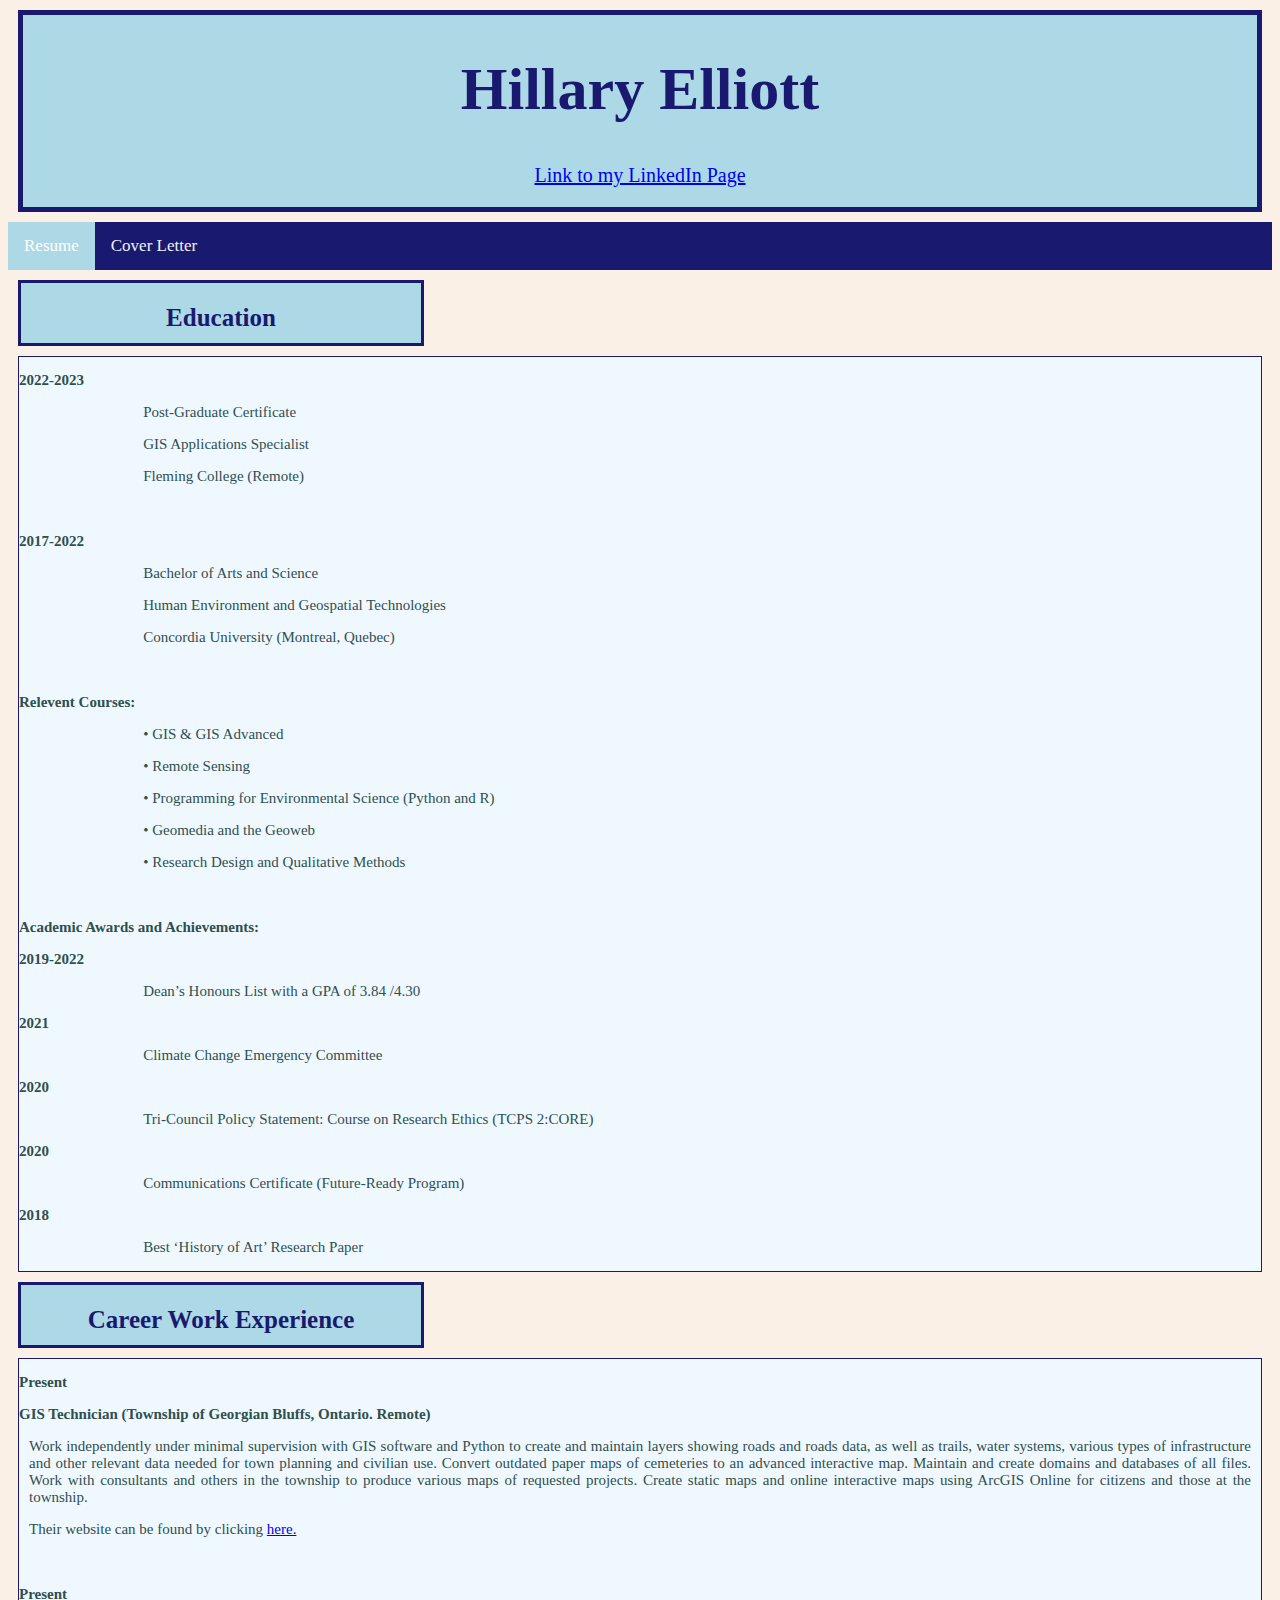
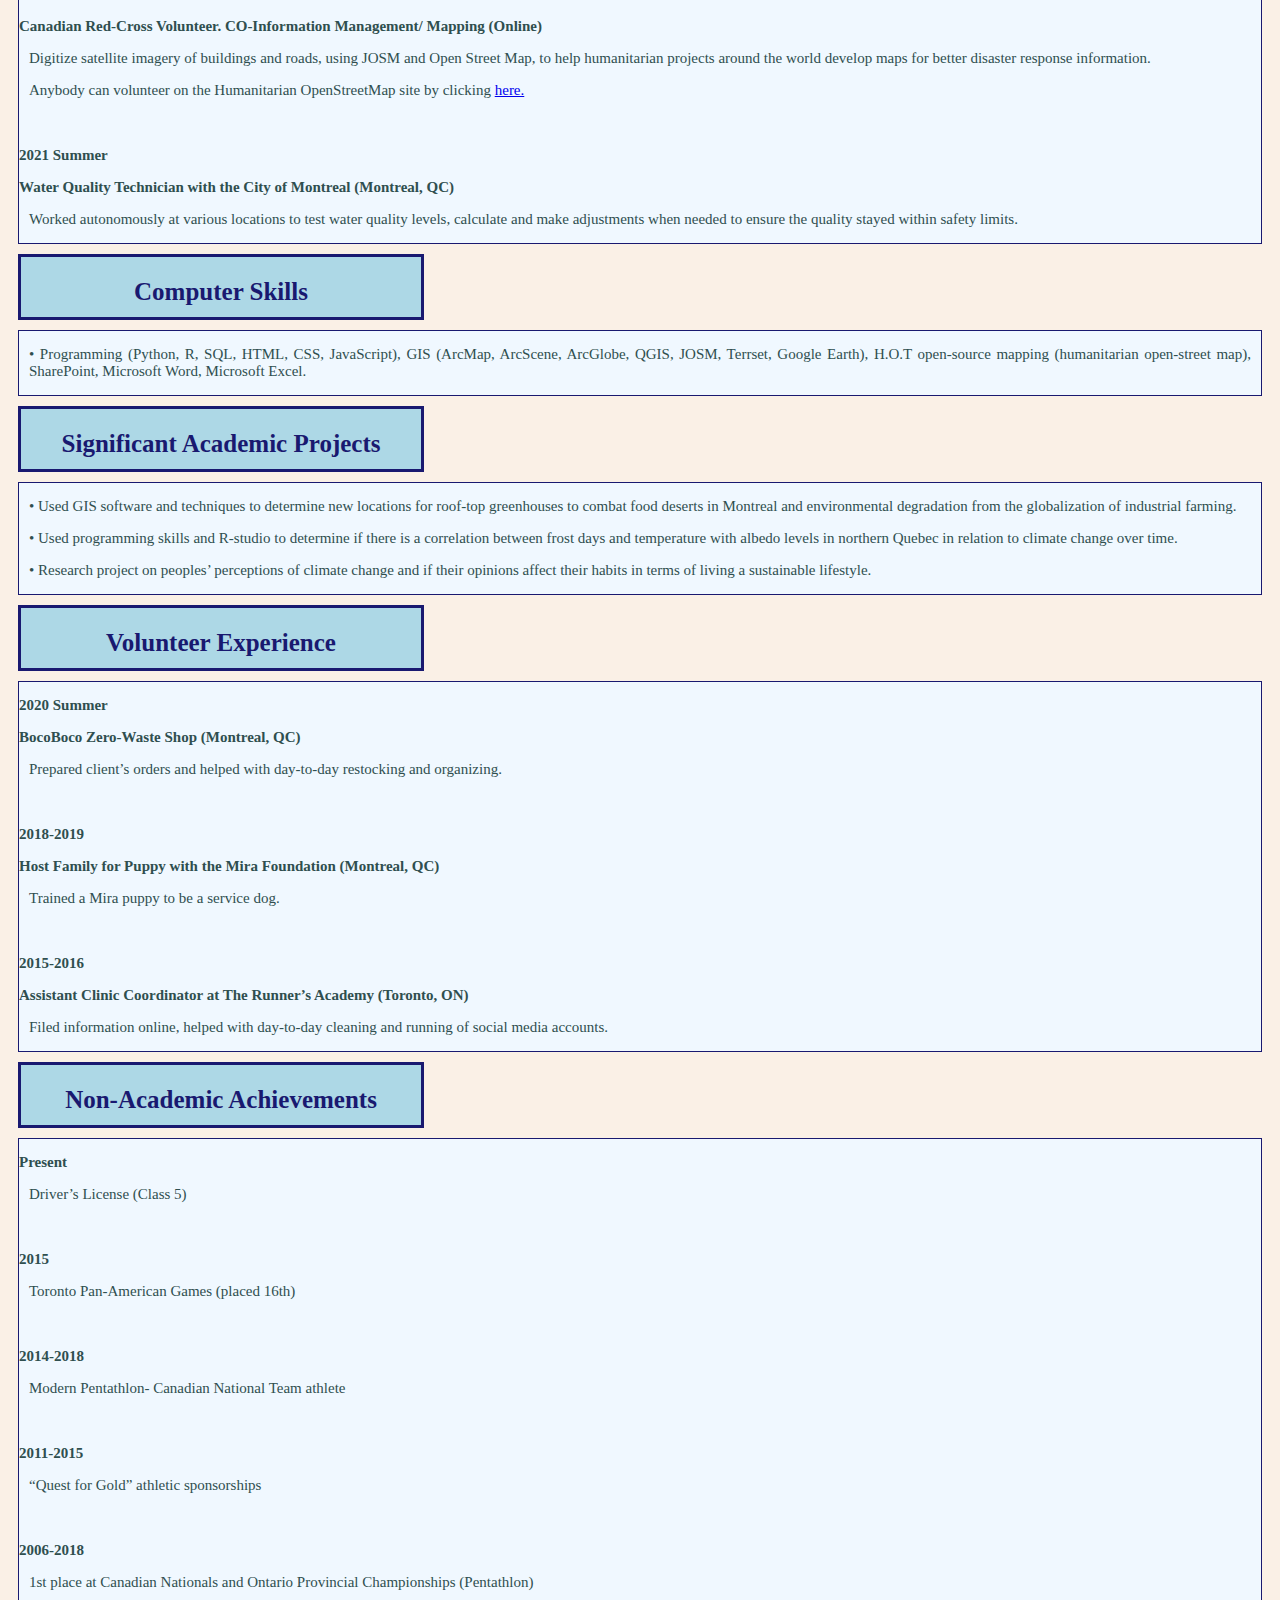
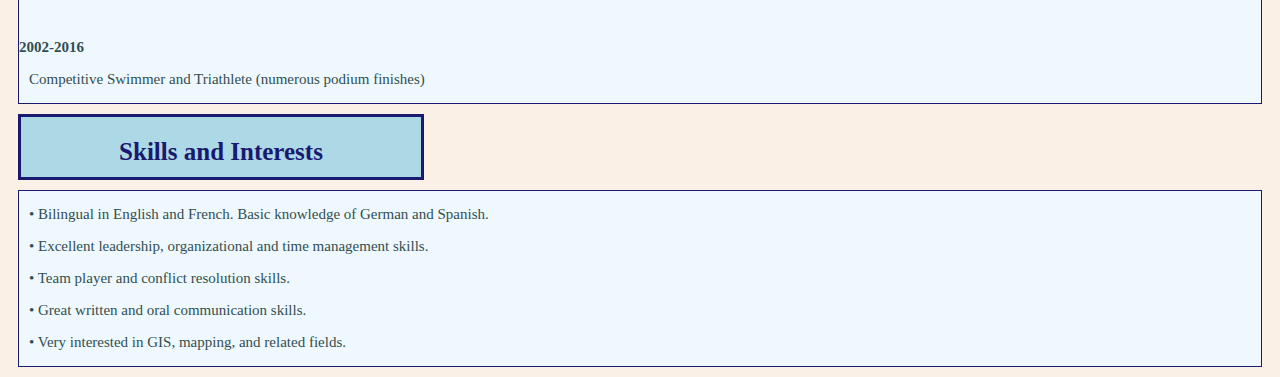
<file: index.html>
<!DOCTYPE html>
<html>
<head>
<!-- Responsive design Code. 1st option of assignment requirements. -->
<meta name="viewport" content="width=device-width, initial-scale=1.0">

<title>Resume</title>
<link rel="icon" href="coding.png">


<!-- Link to external css file-->
<link rel="stylesheet" href="A2styles.css">
</head>



<!-- All the page content is below.-->
<body>

<header ID= "headerStyle">
	<h1>Hillary Elliott</h1>
	<!-- 1 of 3 External Links. 2nd option of assignment requirements-->
	<p ID= "headerSubTextStyle"> <a href="https://www.linkedin.com/in/hillary-elliott/" target="_blank">Link to my LinkedIn Page </a></p>
	
</header>


<!--Navigation Bar. 3rd option of assignment requirements-->
<!--The tab also opens the other required html document-->
<div class="topnav">
  <a class="active" href="./index.html">Resume</a>
  <a href="./pageTwo.html">Cover Letter</a>
</div>


<!--Resume content-->

<!--Education Section-->
	<!--Subtitle block-->
	<div Class= "blockSubTitleStyle">
	<h2 Class= "subTitleStyle">Education </h2>
	</div>
	
	<!--Text Below-->
	<div Class= "blockTextStyle">
		<p Class= "years_leftSide">2022-2023</p>
		<p Class= "resumeTextStyle"> Post-Graduate Certificate</P>
		<p Class= "resumeTextStyle"> GIS Applications Specialist</P>
		<p Class= "resumeTextStyle"> Fleming College (Remote)</P>
				
		<br>
		
		<p Class= "years_leftSide">2017-2022</p>
		<p Class= "resumeTextStyle"> Bachelor of Arts and Science</P>
		<p Class= "resumeTextStyle"> Human Environment and Geospatial Technologies</P>
		<p Class= "resumeTextStyle"> Concordia University (Montreal, Quebec)</P>
		
		<br>
		
		<p Class= "years_leftSide">Relevent Courses:</p>
		<p Class= "resumeTextStyle"> •	GIS & GIS Advanced</P>
		<p Class= "resumeTextStyle"> •	Remote Sensing</P>
		<p Class= "resumeTextStyle"> •	Programming for Environmental Science (Python and R)</P>
		<p Class= "resumeTextStyle"> •	Geomedia and the Geoweb</P>
		<p Class= "resumeTextStyle"> •	Research Design and Qualitative Methods</P>
		
		<br>

		<p Class= "years_leftSide">Academic Awards and Achievements:</p>
		<p Class= "years_leftSide">2019-2022</p>
		<p Class= "resumeTextStyle">Dean’s Honours List with a GPA of 3.84 /4.30</P>
		
		<p Class= "years_leftSide">2021</p>
		<p Class= "resumeTextStyle">Climate Change Emergency Committee</P>
		
		<p Class= "years_leftSide">2020</p>
		<p Class= "resumeTextStyle">Tri-Council Policy Statement: Course on Research Ethics (TCPS 2:CORE)</P>
		
		<p Class= "years_leftSide">2020</p>
		<p Class= "resumeTextStyle">Communications Certificate (Future-Ready Program)</P>
		
		<p Class= "years_leftSide">2018</p>
		<p Class= "resumeTextStyle">Best ‘History of Art’ Research Paper </P>
	</div>
	
	
	
	
<!--Career Related Work Experience Section-->
	<!--Subtitle block-->
	<div Class= "blockSubTitleStyle">
	<h2 Class= "subTitleStyle">Career Work Experience </h2>
	</div>
	
	<!--Text Below-->
	<div Class= "blockTextStyle">
		<p Class= "years_leftSide">Present</p>
		<p Class= "years_leftSide">GIS Technician (Township of Georgian Bluffs, Ontario. Remote)</p>
		<p Class= "textStyle">Work independently under minimal supervision with GIS software and Python to create and maintain layers showing roads and roads data, as well as trails, water systems, various types of infrastructure and other relevant data needed for town planning and civilian use. Convert outdated paper maps of cemeteries to an advanced interactive map. Maintain and create domains and databases of all files. Work with consultants and others in the township to produce various maps of requested projects. Create static maps and online interactive maps using ArcGIS Online for citizens and those at the township.</P>
		
		<!-- 2 of 3 External Links. 2nd option of assignment requirements-->
		<p Class= "textStyle">Their website can be found by clicking <a href="https://www.georgianbluffs.ca/en/index.aspx#" target="_blank">here.</a></p>
		
		<br>
		
		<p Class= "years_leftSide">Present</p>
		<p Class= "years_leftSide">Canadian Red-Cross Volunteer. CO-Information Management/ Mapping (Online)</p>
		<p Class= "textStyle">Digitize satellite imagery of buildings and roads, using JOSM and Open Street Map, to help humanitarian projects around the world develop maps for better disaster response information.</P>
		
		<!-- 3 of 3 External Links. 2nd option of assignment requirements-->
		<p Class= "textStyle">Anybody can volunteer on the Humanitarian OpenStreetMap site by clicking <a href="https://www.hotosm.org/volunteer-opportunities/" target="_blank">here.</a></p>
		
		
		<br>
		
		<p Class= "years_leftSide">2021 Summer</p>
		<p Class= "years_leftSide">Water Quality Technician with the City of Montreal (Montreal, QC)</p>
		<p Class= "textStyle">Worked autonomously at various locations to test water quality levels, calculate and make adjustments when needed to ensure the quality stayed within safety limits.</P>
	</div>
	
	
	
	
<!--Computer Skills Section-->
	<!--Subtitle block-->
	<div Class= "blockSubTitleStyle">
	<h2 Class= "subTitleStyle">Computer Skills </h2>
	</div>
	
	<!--Text Below-->
	<div Class= "blockTextStyle">
		<p Class= "textStyle">•	Programming (Python, R, SQL, HTML, CSS, JavaScript), GIS (ArcMap, ArcScene, ArcGlobe, QGIS, JOSM, Terrset, Google Earth), H.O.T open-source mapping (humanitarian open-street map), SharePoint, Microsoft Word, Microsoft Excel.</P>
	</div>
	
	
	
	
<!--Academic Projects Section-->
	<!--Subtitle block-->
	<div Class= "blockSubTitleStyle">
	<h2 Class= "subTitleStyle">Significant Academic Projects </h2>
	</div>
	
	<!--Text Below-->
	<div Class= "blockTextStyle">
		<p Class= "textStyle">•	Used GIS software and techniques to determine new locations for roof-top greenhouses to combat food deserts in Montreal and environmental degradation from the globalization of industrial farming.</P>
		<p Class= "textStyle">•	Used programming skills and R-studio to determine if there is a correlation between frost days and temperature with albedo levels in northern Quebec in relation to climate change over time.</P>
		<p Class= "textStyle">•	Research project on peoples’ perceptions of climate change and if their opinions affect their habits in terms of living a sustainable lifestyle.</P>
	</div>
	
	
	
	
<!--Volunteer Section-->
	<!--Subtitle block-->
	<div Class= "blockSubTitleStyle">
	<h2 Class= "subTitleStyle">Volunteer Experience </h2>
	</div>
	
	<!--Text Below-->
	<div Class= "blockTextStyle">
		<p Class= "years_leftSide">2020 Summer</p>
		<p Class= "years_leftSide">BocoBoco Zero-Waste Shop (Montreal, QC)	</p>
		<p Class= "textStyle">Prepared client’s orders and helped with day-to-day restocking and organizing.</P>
		
		<br>
		
		<p Class= "years_leftSide">2018-2019</p>
		<p Class= "years_leftSide">Host Family for Puppy with the Mira Foundation (Montreal, QC)</p>
		<p Class= "textStyle">Trained a Mira puppy to be a service dog.</P>
		
		<br>
		
		<p Class= "years_leftSide">2015-2016</p>
		<p Class= "years_leftSide">Assistant Clinic Coordinator at The Runner’s Academy (Toronto, ON)</p>
		<p Class= "textStyle">Filed information online, helped with day-to-day cleaning and running of social media accounts.</P>
	</div>
	
	
	
<!--Non-Academic Awards Section-->
	<!--Subtitle block-->
	<div Class= "blockSubTitleStyle">
	<h2 Class= "subTitleStyle">Non-Academic Achievements</h2>
	</div>
	
	
	<!--Text Below-->
	<div Class= "blockTextStyle">
		<p Class= "years_leftSide">Present</p>
		<p Class= "textStyle">Driver’s License (Class 5)</P>
		
		<br>
		
		<p Class= "years_leftSide">2015</p>
		<p Class= "textStyle">Toronto Pan-American Games (placed 16th)	</P>
		
		<br>
		
		<p Class= "years_leftSide">2014-2018</p>
		<p Class= "textStyle">Modern Pentathlon- Canadian National Team athlete</P>
		
		<br>
		
		<p Class= "years_leftSide">2011-2015</p>
		<p Class= "textStyle">“Quest for Gold” athletic sponsorships</P>
		
		<br>
		
		<p Class= "years_leftSide">2006-2018</p>
		<p Class= "textStyle">1st place at Canadian Nationals and Ontario Provincial Championships (Pentathlon)</P>
		
		<br>
		
		<p Class= "years_leftSide">2002-2016</p>
		<p Class= "textStyle">Competitive Swimmer and Triathlete (numerous podium finishes)	</P>
	</div>
	
	
	
<!--Skills Section-->
	<!--Subtitle block-->
	<div Class= "blockSubTitleStyle">
	<h2 Class= "subTitleStyle">Skills and Interests</h2>
	</div>
	
	<!--Text Below-->
	<div Class= "blockTextStyle">
	<p Class= "textStyle">•	Bilingual in English and French. Basic knowledge of German and Spanish. </P>
	<p Class= "textStyle">•	Excellent leadership, organizational and time management skills.</P>
	<p Class= "textStyle">•	Team player and conflict resolution skills.</P>
	<p Class= "textStyle">•	Great written and oral communication skills.</P>
	<p Class= "textStyle">•	Very interested in GIS, mapping, and related fields.</P>
	</div>
	



   
   
</body>
</html>
</file>
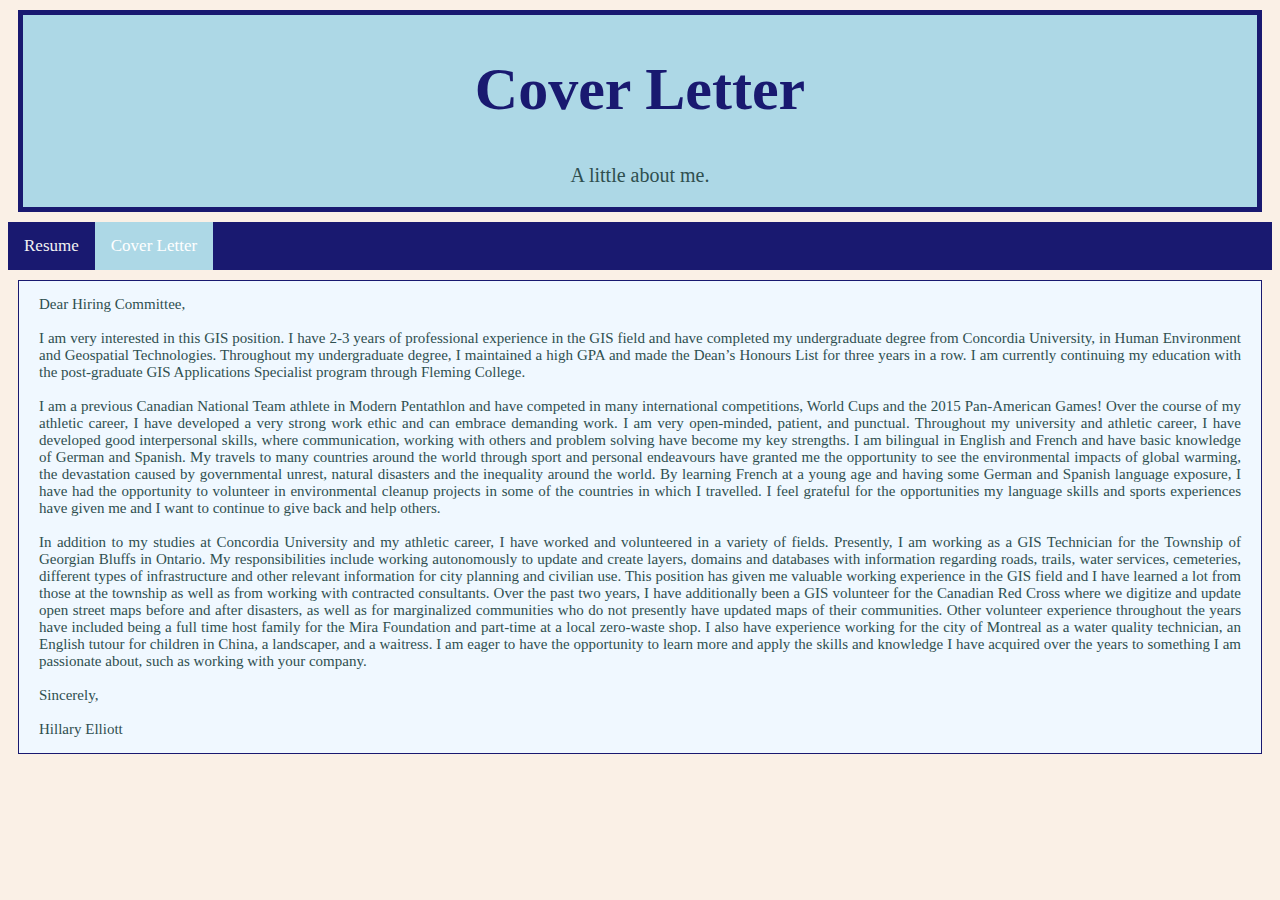
<file: pageTwo.html>
<!DOCTYPE html>
<html>
<head>
<!-- Responsive design Code. 1st option of assignment requirements. -->
<meta name="viewport" content="width=device-width, initial-scale=1.0">

<title>Cover Letter</title>
<link rel="icon" href="coding.png">

<!-- Link to external css file-->
<link rel="stylesheet" href="A2styles.css">
</head>



<!-- All the page content is below.-->
<body>
<header ID= "headerStyle">
	<h1>Cover Letter</h1>
	<p ID= "headerSubTextStyle">A little about me.</p>
</header>


<!--Navigation Bar. 3rd option of assignment requirements-->
<!--The also tab opens the other required html document-->
<div class="topnav">
  <a href="./index.html">Resume</a>
  <a class="active" href="./pageTwo.html">Cover Letter</a>
</div>



<!--Cover Letter content-->

	<!--Text Below-->
	<div Class= "CoverLetterStyle">
	<p Class= "textStyle">
	Dear Hiring Committee,
	<br>
	<br>
	I am very interested in this GIS position. I have 2-3 years of professional experience in the GIS field and have completed my undergraduate degree from Concordia University, in Human Environment and Geospatial Technologies. Throughout my undergraduate degree, I maintained a high GPA and made the Dean’s Honours List for three years in a row. I am currently continuing my education with the post-graduate GIS Applications Specialist program through Fleming College. 
	<br>
	<br>
	I am a previous Canadian National Team athlete in Modern Pentathlon and have competed in many international competitions, World Cups and the 2015 Pan-American Games! Over the course of my athletic career, I have developed a very strong work ethic and can embrace demanding work. I am very open-minded, patient, and punctual. Throughout my university and athletic career, I have developed good interpersonal skills, where communication, working with others and problem solving have become my key strengths. I am bilingual in English and French and have basic knowledge of German and Spanish. My travels to many countries around the world through sport and personal endeavours have granted me the opportunity to see the environmental impacts of global warming, the devastation caused by governmental unrest, natural disasters and the inequality around the world. By learning French at a young age and having some German and Spanish language exposure, I have had the opportunity to volunteer in environmental cleanup projects in some of the countries in which I travelled. I feel grateful for the opportunities my language skills and sports experiences have given me and I want to continue to give back and help others.
	<br>
	<br>
	In addition to my studies at Concordia University and my athletic career, I have worked and volunteered in a variety of fields. Presently, I am working as a GIS Technician for the Township of Georgian Bluffs in Ontario. My responsibilities include working autonomously to update and create layers, domains and databases with information regarding roads, trails, water services, cemeteries, different types of infrastructure and other relevant information for city planning and civilian use. This position has given me valuable working experience in the GIS field and I have learned a lot from those at the township as well as from working with contracted consultants. Over the past two years, I have additionally been a GIS volunteer for the Canadian Red Cross where we digitize and update open street maps before and after disasters, as well as for marginalized communities who do not presently have updated maps of their communities. Other volunteer experience throughout the years have included being a full time host family for the Mira Foundation and part-time at a local zero-waste shop. I also have experience working for the city of Montreal as a water quality technician, an English tutour for children in China, a landscaper, and a waitress. I am eager to have the opportunity to learn more and apply the skills and knowledge I have acquired over the years to something I am passionate about, such as working with your company.
	<br>
	<br>
	Sincerely,
	<br>
	<br>
	Hillary Elliott
	</p>
	</div>

   
</body>
</html>
</file>
<file: A2styles.css>
body {
	background-color: #FAF0E6;
}

/*ID styling for header section and Title of page*/
/*The font size, color and text-align is changed. These have been set directly against the hx defaults, with font-size being crossed out.*/
#headerStyle{
	
	background-color: #ADD8E6;
	border-style: solid;
	border-width: 5px;
	border-color: #191970;
	text-align: center;
	font-size: 30px;
	color: #191970;
	margin: 10px;
}

/*ID styling for text under the Title in header section*/
/*The font size, color and text-align is changed. These have been set directly against the hx defaults, with font-size and color being crossed out.*/
#headerSubTextStyle{
	color: #2F4F4F;
	font-size:20px;
}



/*Class styling for navigation bar*/
/* Add a black background color to the top navigation */
.topnav {
  background-color: #191970;
  overflow: hidden;
}

/* Class styling for the links inside the navigation bar */
.topnav a {
  float: left;
  color: #f2f2f2;
  text-align: center;
  padding: 14px 16px;
  text-decoration: none;
  font-size: 17px;
}

/* Class styling. Change the color of links on hover */
.topnav a:hover {
  background-color: #ADD8E6;
  color: black;
}

/* Class styling. Add a color to the active/current link */
.topnav a.active {
  background-color: #ADD8E6;
  color: white;
}







/*Class styling for the blocks that contain the sub-titles on the page*/
.blockSubTitleStyle{
	background-color: #ADD8E6;
	border-style: solid;
	border-width: 3px;
	border-color: #191970;
	text-align: center;
	height: 45px;
	max-width: 400px;
	margin: 10px;
	padding-bottom: 15px
}

/*lass styling for the actual sub-title text on the page*/
/*The color, text-align and font-size have been changed. These also now go against the hx defaults.*/
.subTitleStyle{
	color: #191970;
	text-align: center;
	font-size: 25px;
}


/*Class styling for the actual paragraph text on the page*/
/*The color, text-align, font-size, and padding have been changed. These go against the p default elements with text-align being crossed out completely.*/
.textStyle{
	color: #2F4F4F;
	font-size: 15px;
	text-align: justify;
	padding-left: 10px;
	padding-right: 10px;
}

/*Class styling for the indented text in resume*/
.resumeTextStyle{
	color: #2F4F4F;
	font-size: 15px;
	text-indent: 10%
}




/*Class styling for the block that contains the paragraph text under the education sub-title*/
.blockTextStyle{
	background-color: #F0F8FF;
	border-style: solid;
	border-width: 1.5px;
	border-color: #191970;
	height: 100%;
	margin: 10px;
	text-align: left;
}

/*Class styling for the block that contains the cover letter content*/
.CoverLetterStyle{
	background-color: #F0F8FF;
	border-style: solid;
	border-width: 1.5px;
	border-color: #191970;
	height: 100%;
	margin: 10px;
	text-align: justify;
	
	padding-left: 10px;
	padding-right: 10px;
}


/*Class styling for the years*/
/*The color, font-weight, and font-size have been changed. These go against the p default elements.*/
.years_leftSide{
	color: #2F4F4F;
	font-size: 15px;
	font-weight: bold;
}
</file>
